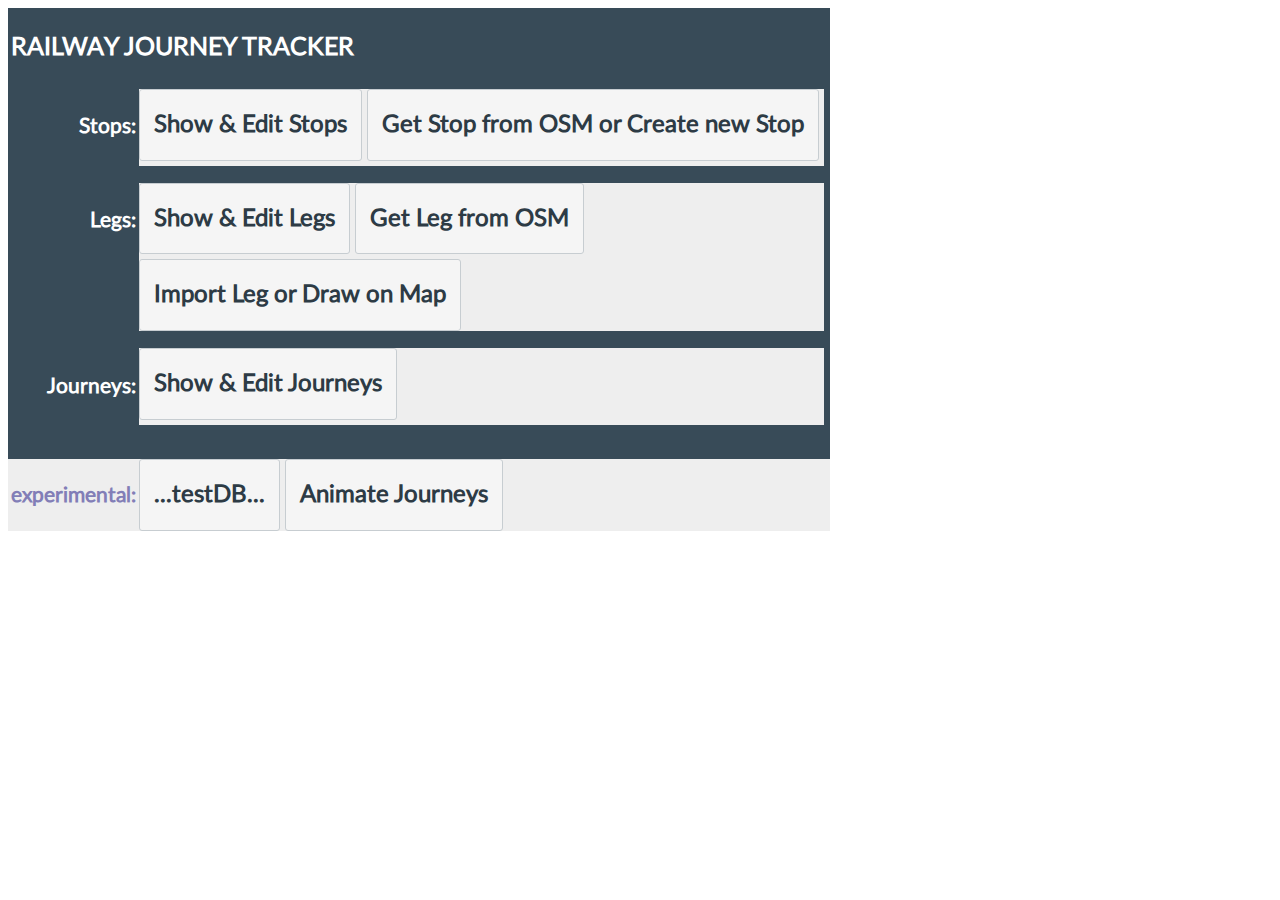
<file: index.html>
<!DOCTYPE html>
<html lang="en">
<head>
    <meta charset="UTF-8">
    <link href="css/style.css" rel="stylesheet" type="text/css"/>
    <title>RAILWAY JOURNEY TRACKER</title>
</head>
<body>

<table>
    <tr>
        <th colspan="4" ><h1>RAILWAY JOURNEY TRACKER</h1></th>
    </tr>
    <tr class="menu">
        <th style="text-align: right"><h2>Stops:</h2></th>
        <td class="bigbutton" style="text-align: left" onclick="window.location = 'showstops.html';">
            <h2>Show & Edit Stops</h2></td>
        <td class="bigbutton" style="text-align: left" onclick="window.location = 'constructstops.html';">
            <h2>Get Stop from OSM or Create new Stop</h2></td>
        <th></th>
    </tr>
    <tr>
        <th colspan="4"></th>
    </tr>
    <tr class="menu">
        <th style="text-align: right"><h2>Legs:</h2></th>
        <td class="bigbutton" style="text-align: left" onclick="window.location = 'showlegs.html';">
            <h2>Show & Edit Legs</h2></td>
        <td class="bigbutton" style="text-align: left" onclick="window.location = 'constructlegs.html';">
            <h2>Get Leg from OSM </h2></td>
        <th></th>
    </tr>
    <tr class="menu">
        <th><h2></h2></th>
        <td class="bigbutton" style="text-align: left" onclick="window.location = 'drawlegs.html';">
            <h2>Import Leg or Draw on Map</h2></td>
        <th></th>
    </tr>
    <tr>
        <th colspan="4"></th>
    </tr>
    <tr class="menu">
        <th style="text-align: right"><h2>Journeys:</h2></th>
        <td class="bigbutton" style="text-align: left" onclick="window.location = 'showjourneys.html';">
            <h2>Show & Edit Journeys</h2></td>
        <th></th>
    </tr>
    <tr>
        <th colspan="4">&nbsp;</th>
    </tr>
    <tr class="menu">
        <td style="text-align: right"><h2>experimental:</h2></td>
        <td class="bigbutton" style="text-align: left" onclick="window.location = 'testdb.html';">
            <h2>...testDB...</h2></td>
        <td class="bigbutton" style="text-align: left" onclick="window.location = 'animatejourneys.html';">
            <h2>Animate Journeys</h2></td>
        <td></td>
    </tr>


</table>
</body>
</html>
</file>
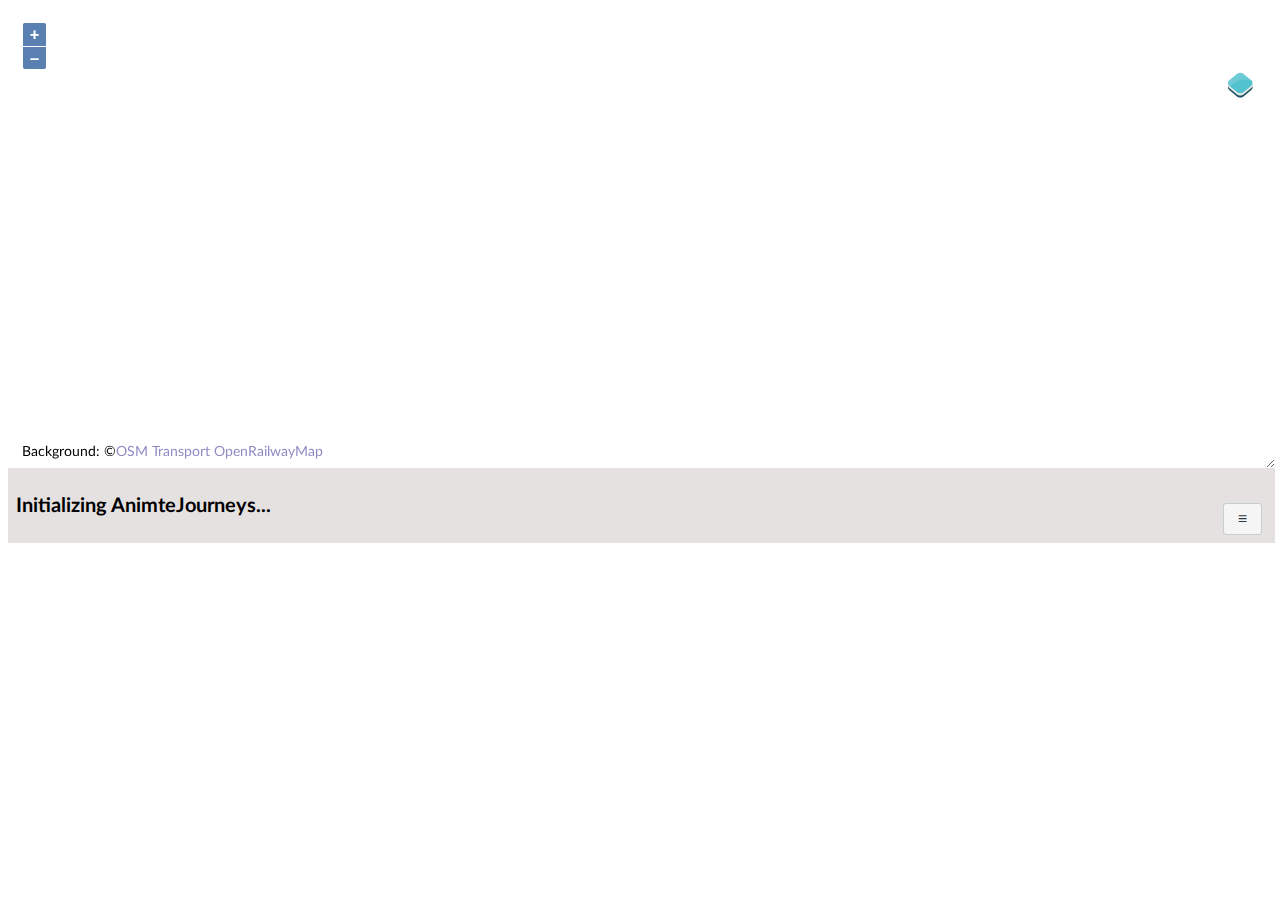
<file: animatejourneys.html>
<!DOCTYPE html>
<html lang="en">
<head>
    <meta charset="UTF-8">


    <title>Animate Journeys</title>

    <!--  //load OpenLayers libs-->
    <script src="lib/ol.js"></script>
    <link href="lib/ol.css" rel="stylesheet">
    <script src="lib/ol-layerswitcher.js"></script>
    <link rel="stylesheet" href="lib/ol-layerswitcher.css" />

    <!--  load app styles and javascript-->
    <link href="css/style.css" rel="stylesheet">
    <script src="lib/postgrest-client.min.js"></script>
<!--    <script src="lib/turf.min.js"></script>-->
<!--    <script src="lib/jsts.min.js"></script>-->

    <script src="js/DB.js"></script>
    <script src="js/UI.js"></script>
    <script src="js/Map.js"></script>
    <script src="js/Utils.js"></script>
    <script src="js/HTML.js"></script>
    <script src="js/Models.js"></script>

    <script src="js/animatejourneys.js"></script>

</head>
<body onload="initAnimateJourneys();">
<div id="flexwrapper">
    <div id="mapDiv"></div>
    <div id="menuDiv">
        <table id="menubar">
            <tr>
                <td id="wfmsg">OSMrailways</td>
                <td id="UI_workflow">
                    <span id="UI_Buttons">
                    <input type='button' class='bigbutton' id='action6Btn' value='ACTION6' style="display: none"/>
                    <input type='button' class='bigbutton' id='action5Btn' value='ACTION5' style="display: none"/>
                    <input type='button' class='bigbutton' id='action4Btn' value='ACTION4' style="display: none"/>
                    <input type='button' class='bigbutton' id='action3Btn' value='ACTION3' style="display: none"/>
                    <input type='button' class='bigbutton' id='action2Btn' value='ACTION2' style="display: none"/>
                    <input type='button' class='bigbutton' id='action1Btn' value='ACTION1' style="display: none"/>
                    </span>
                    <input type='button' class='bigbutton' id='homeBtn' value='≡' onclick='window.location="./"'/>
                </td>
            </tr>
        </table>
    </div>
    <div id="workflow"></div>
</div>
</body>
</html>
</file>
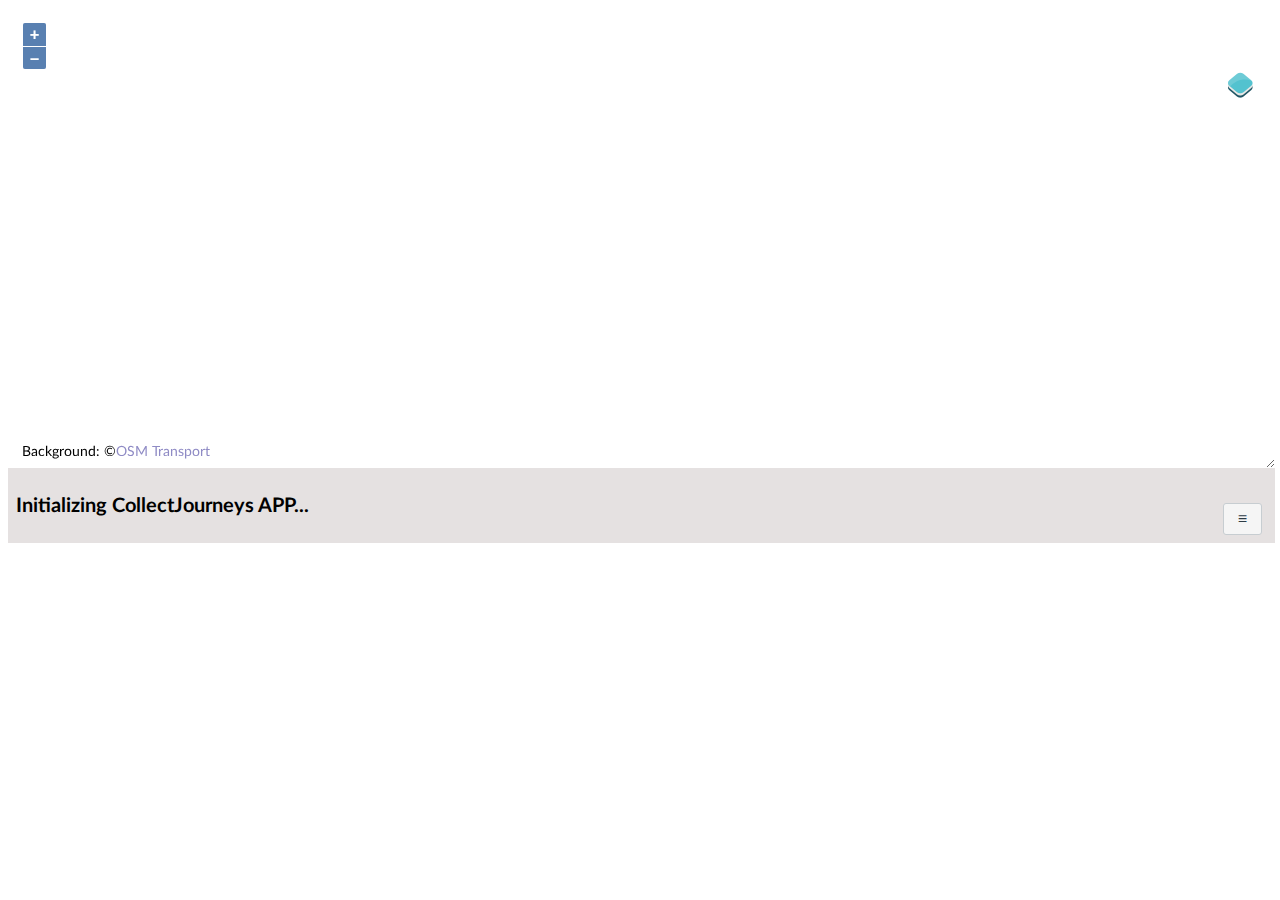
<file: collectjourneys.html>
<!DOCTYPE html>
<html lang="en">
<head>
    <meta charset="UTF-8">


    <title>Construct Journeys</title>

    <!--  //load OpenLayers libs-->
    <script src="lib/ol.js"></script>
    <link href="lib/ol.css" rel="stylesheet">
    <script src="lib/ol-layerswitcher.js"></script>
    <link rel="stylesheet" href="lib/ol-layerswitcher.css" />

    <!--  load app styles and javascript-->
    <link href="css/style.css" rel="stylesheet">
    <script src="lib/postgrest-client.min.js"></script>
    <!--    <script src="lib/turf.min.js"></script>-->
    <!--    <script src="lib/jsts.min.js"></script>-->
    <!--    <script src="https://cdn.jsdelivr.net/npm/jsts@2.3.0/dist/jsts.min.js"></script>-->

    <script src="js/DB.js"></script>
    <script src="js/UI.js"></script>
    <script src="js/Map.js"></script>
    <script src="js/Utils.js"></script>
    <script src="js/HTML.js"></script>
    <script src="js/Models.js"></script>

    <script src="js/collectjourneys.js"></script>

</head>
<body onload="initCollectJourneys();">
<div id="flexwrapper">
    <div id="mapDiv"></div>
    <div id="menuDiv">
        <table id="menubar">
            <tr>
                <td id="wfmsg">OSMrailways</td>
                <td id="UI_workflow">
                    <span id="UI_Buttons">
                    <input type='button' class='bigbutton' id='action5Btn' value='ACTION5' style="display: none"/>
                    <input type='button' class='bigbutton' id='action4Btn' value='ACTION4' style="display: none"/>
                    <input type='button' class='bigbutton' id='action3Btn' value='ACTION3' style="display: none"/>
                    <input type='button' class='bigbutton' id='action2Btn' value='ACTION2' style="display: none"/>
                    <input type='button' class='bigbutton' id='action1Btn' value='ACTION1' style="display: none"/>
                    </span>
                    <input type='button' class='bigbutton' id='homeBtn' value='≡' onclick='window.location="./"'/>
                </td>
            </tr>
        </table>
    </div>
    <div id="workflow"></div>
</div>
</body>
</html>
</file>
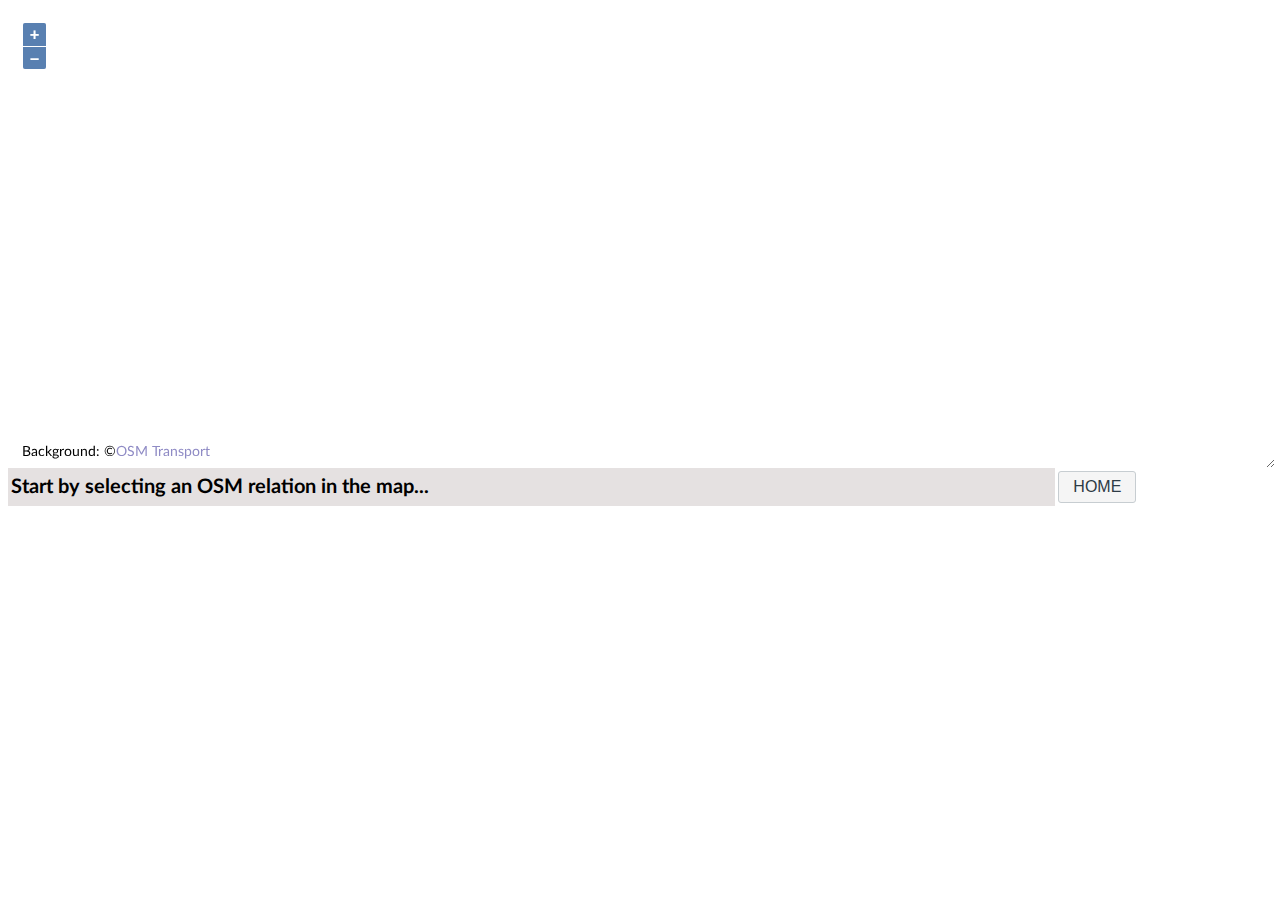
<file: constructleg.html>
<html lang="en">
<head>
    <meta charset="UTF-8">
    <title>Construct Legs</title>

    <!--  //load OpenLayers lib-->
    <script src="lib/ol.js"></script>
    <link href="lib/ol.css" rel="stylesheet">

    <!--  load app styles and javascript-->
    <link href="css/style.css" rel="stylesheet">

    <script src="lib/postgrest-client.min.js"></script>

    <script src="js/DB.js"></script>
    <script src="js/Messages.js"></script>
    <script src="js/Models.js"></script>
    <script src="js/Functions.js"></script>
    <script src="js/HTML.js"></script>

    <script src="js/constructleg.js"></script>

</head>
<body onload="init();">
<div id="appDiv">
    <div id="mapDiv"></div>
    <div id="workflowDiv">
        <table id="menubar">
            <tr>
                <td id="wfmsg">OSMrailways</td>
                <td id="menuBtns">
                    <input type='button' class='bigbutton' id='action3Btn' value='ACTION3' style="display: none"/>
                    <input type='button' class='bigbutton' id='action2Btn' value='ACTION2' style="display: none"/>
                    <input type='button' class='bigbutton' id='action1Btn' value='ACTION1' style="display: none"/>
                    <input type='button' class='bigbutton' id='homeBtn' value='HOME' onclick='window.location="./"'/>
                </td>
            </tr>
        </table>
        <div id="workflow"></div>
    </div>
</div>
</body>
</html>
</file>
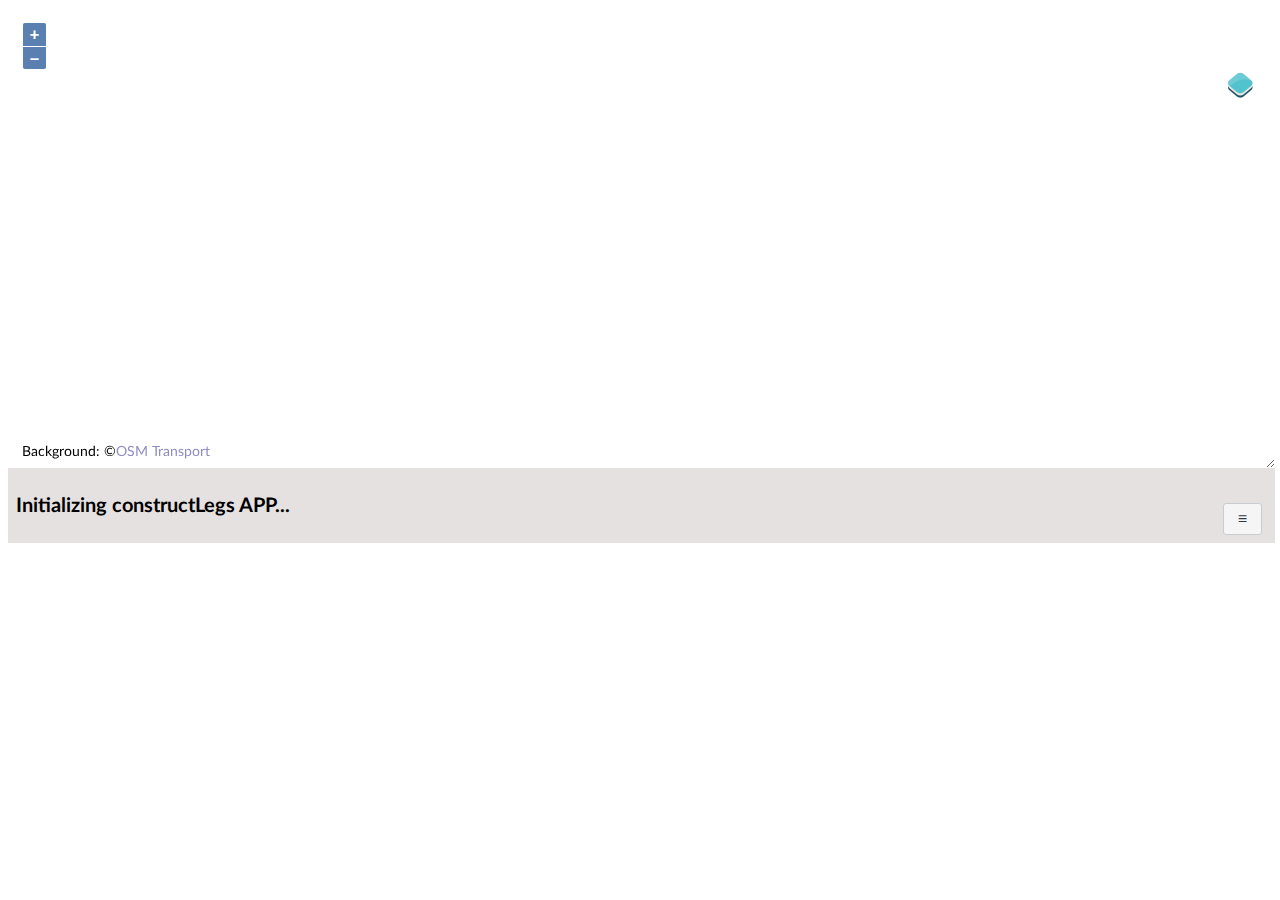
<file: constructlegs.html>
<!DOCTYPE html>
<html lang="en">
<head>
    <meta charset="UTF-8">


    <title>Construct Legs</title>

    <!--  //load OpenLayers libs-->
    <script src="lib/ol.js"></script>
    <link href="lib/ol.css" rel="stylesheet">
    <script src="lib/ol-layerswitcher.js"></script>
    <link rel="stylesheet" href="lib/ol-layerswitcher.css" />

    <!--  load app styles and javascript-->
    <link href="css/style.css" rel="stylesheet">
    <script src="lib/postgrest-client.min.js"></script>
    <script src="lib/turf.min.js"></script>
    <script src="lib/jsts.min.js"></script>



    <script src="js/DB.js"></script>
    <script src="js/UI.js"></script>
    <script src="js/Map.js"></script>
    <script src="js/Utils.js"></script>
    <script src="js/HTML.js"></script>
    <script src="js/Models.js"></script>

    <script src="js/constructlegs.js"></script>

</head>
<body onload="initConstructLegs();">
<div id="flexwrapper">
    <div id="mapDiv"></div>
    <div id="menuDiv">
        <table id="menubar">
            <tr>
                <td id="wfmsg">Construct Legs</td>
                <td id="UI_workflow">
                    <span id="UI_Buttons">
                    <input type='button' class='bigbutton' id='action5Btn' value='ACTION5' style="display: none"/>
                    <input type='button' class='bigbutton' id='action4Btn' value='ACTION4' style="display: none"/>
                    <input type='button' class='bigbutton' id='action3Btn' value='ACTION3' style="display: none"/>
                    <input type='button' class='bigbutton' id='action2Btn' value='ACTION2' style="display: none"/>
                    <input type='button' class='bigbutton' id='action1Btn' value='ACTION1' style="display: none"/>
                    </span>
                    <input type='button' class='bigbutton' id='homeBtn' value='≡' onclick='window.location="./"'/>
                </td>
            </tr>
        </table>
    </div>
    <div id="workflow"></div>
</div>
</body>
</html>
</file>
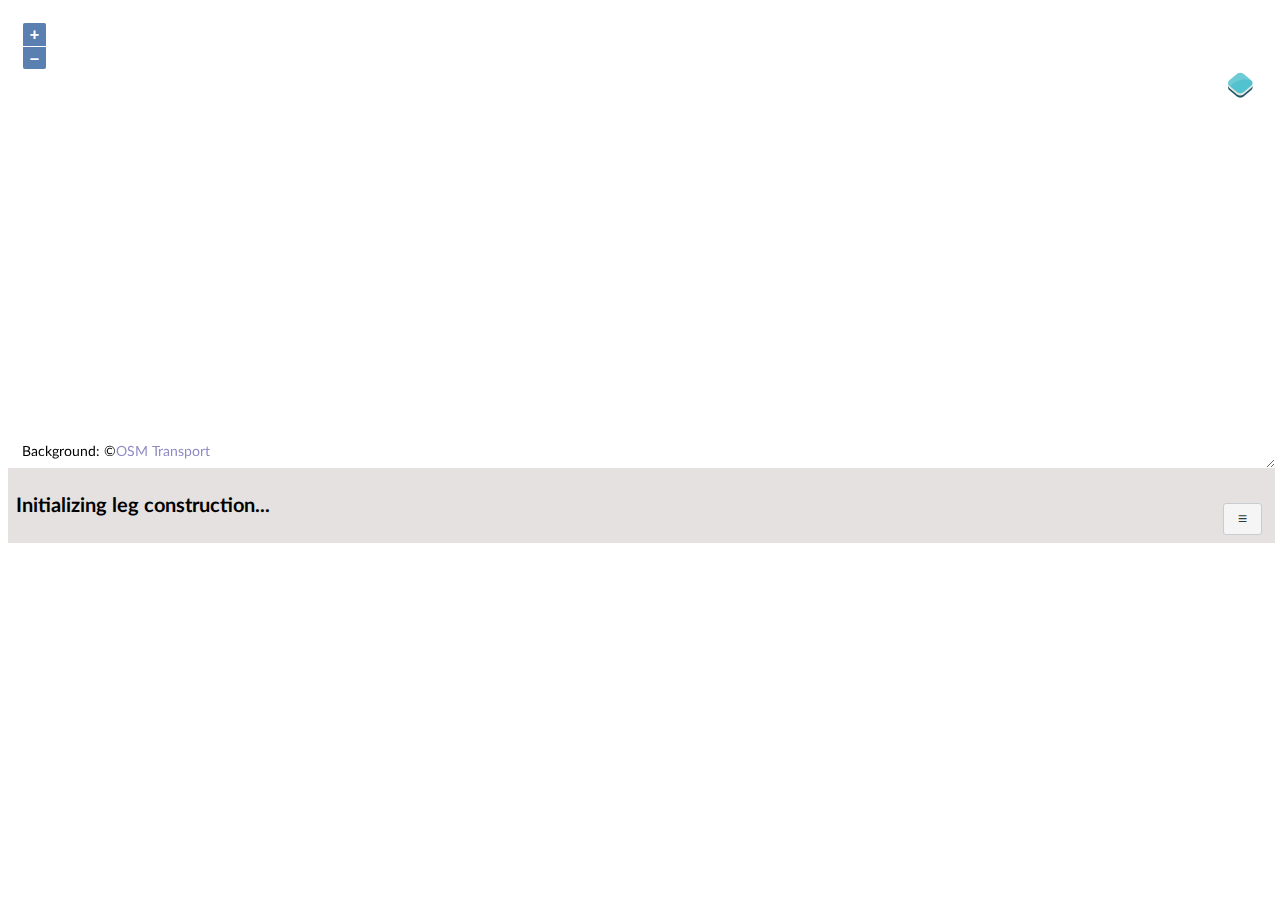
<file: constructstop.html>
<!DOCTYPE html>
<html lang="en">
<head>
    <meta charset="UTF-8">
    <meta http-equiv="Cache-control" content="no-cache">
    <meta http-equiv="Cache-control" content="no-store">
    <title>Construct Stop</title>

    <!--  //load OpenLayers libs-->
    <script src="lib/ol.js"></script>
    <link href="lib/ol.css" rel="stylesheet">
    <script src="lib/ol-layerswitcher.js"></script>
    <link rel="stylesheet" href="lib/ol-layerswitcher.css" />

    <!--  load app styles and javascript-->
    <link href="css/style.css" rel="stylesheet">

    <script src="lib/postgrest-client.min.js"></script>
    <script src="./lib/turf.min.js"></script>
    <script src="./lib/jsts.min.js"></script>

    <script src="js/DB.js"></script>
    <script src="js/UI.js"></script>
    <script src="js/Models.js"></script>
    <script src="js/Functions.js"></script>
    <script src="js/HTML.js"></script>

    <script src="js/constructstop.js"></script>

</head>
<body onload="initConstructStops();">
<div id="flexwrapper">
    <div id="mapDiv"></div>
    <div id="menuDiv">
        <table id="menubar">
            <tr>
                <td id="wfmsg">OSMrailways</td>
                <td id="UI_workflow">
                    <span id="UI_Buttons">
                    <input type='button' class='bigbutton' id='action5Btn' value='ACTION5' style="display: none"/>
                    <input type='button' class='bigbutton' id='action4Btn' value='ACTION4' style="display: none"/>
                    <input type='button' class='bigbutton' id='action3Btn' value='ACTION3' style="display: none"/>
                    <input type='button' class='bigbutton' id='action2Btn' value='ACTION2' style="display: none"/>
                    <input type='button' class='bigbutton' id='action1Btn' value='ACTION1' style="display: none"/>
                    </span>
                    <input type='button' class='bigbutton' id='homeBtn' value='≡' onclick='window.location="./"'/>
                </td>
            </tr>
        </table>
    </div>
    <div id="workflow"></div>
</div>
</body>
</html>
</file>
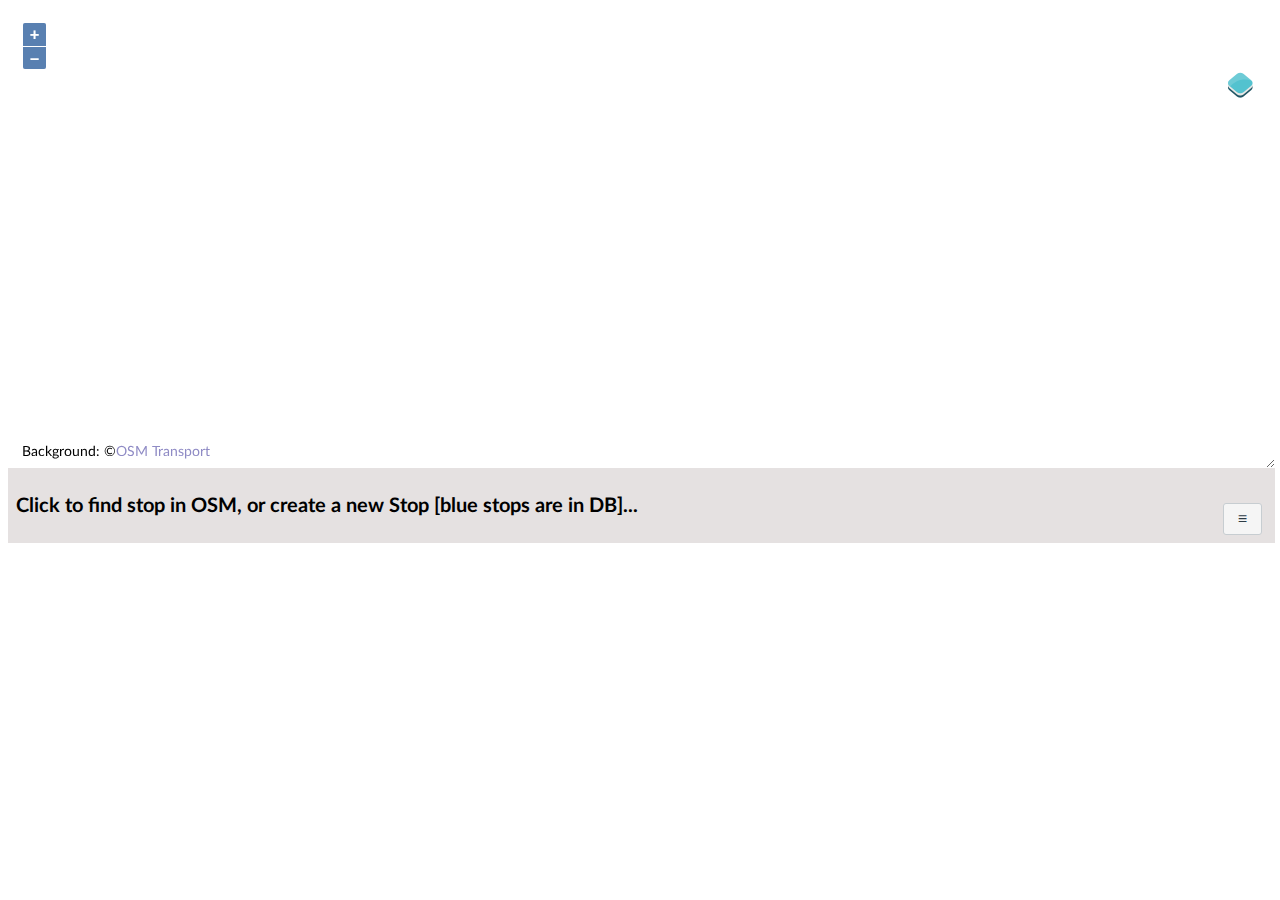
<file: constructstops.html>
<!DOCTYPE html>
<html lang="en">
<head>
    <meta charset="UTF-8">


    <title>Construct Stops</title>

    <!--  //load OpenLayers libs-->
    <script src="lib/ol.js"></script>
    <link href="lib/ol.css" rel="stylesheet">
    <script src="lib/ol-layerswitcher.js"></script>
    <link rel="stylesheet" href="lib/ol-layerswitcher.css" />

    <!--  load app styles and javascript-->
    <link href="css/style.css" rel="stylesheet">
    <script src="lib/postgrest-client.min.js"></script>
    <script src="js/DB.js"></script>
    <script src="js/UI.js"></script>
    <script src="js/Map.js"></script>
    <script src="js/Utils.js"></script>
    <script src="js/HTML.js"></script>
    <script src="js/Models.js"></script>

    <!--    <script src="./lib/turf.min.js"></script>-->
    <!--    <script src="./lib/jsts.min.js"></script>-->

    <script src="js/constructstops.js"></script>

</head>
<body onload="initConstructStops();">
<div id="flexwrapper">
    <div id="mapDiv"></div>
    <div id="menuDiv">
        <table id="menubar">
            <tr>
                <td id="wfmsg">Construct Stops</td>
                <td id="UI_workflow">
                    <span id="UI_Buttons">
                    <input type='button' class='bigbutton' id='action5Btn' value='ACTION5' style="display: none"/>
                    <input type='button' class='bigbutton' id='action4Btn' value='ACTION4' style="display: none"/>
                    <input type='button' class='bigbutton' id='action3Btn' value='ACTION3' style="display: none"/>
                    <input type='button' class='bigbutton' id='action2Btn' value='ACTION2' style="display: none"/>
                    <input type='button' class='bigbutton' id='action1Btn' value='ACTION1' style="display: none"/>
                    </span>
                    <input type='button' class='bigbutton' id='homeBtn' value='≡' onclick='window.location="./"'/>
                </td>
            </tr>
        </table>
    </div>
    <div id="workflow"></div>
</div>
</body>
</html>
</file>
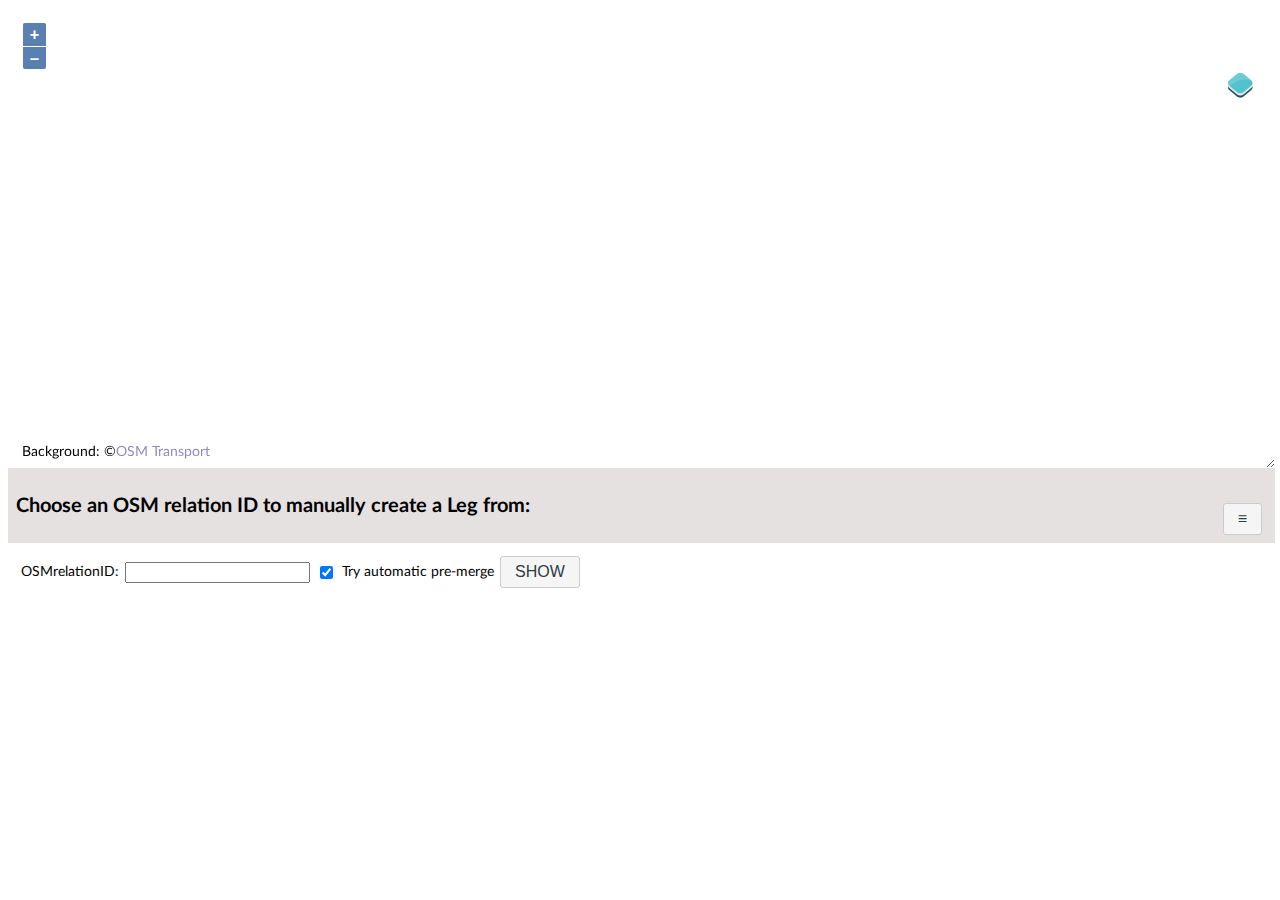
<file: createLegManually.html>
<html lang="en">
<head>
    <meta charset="UTF-8">
    <meta http-equiv="Cache-control" content="no-cache">
    <meta http-equiv="Cache-control" content="no-store">
    <title>Create Leg Manually</title>

    <!--  //load OpenLayers libs-->
    <script src="lib/ol.js"></script>
    <link href="lib/ol.css" rel="stylesheet">
    <script src="lib/ol-layerswitcher.js"></script>
    <link rel="stylesheet" href="lib/ol-layerswitcher.css" />

    <!--  load app styles and javascript-->
    <link href="css/style.css" rel="stylesheet">
    <script src="lib/postgrest-client.min.js"></script>
    <script src="./lib/turf.min.js"></script>
    <script src="./lib/jsts.min.js"></script>
    <script src="js/DB.js"></script>
    <script src="js/UI.js"></script>
    <script src="js/Functions.js"></script>
    <script src="js/Models.js"></script>
    <script src="js/HTML.js"></script>

    <script src="js/createLegManually.js"></script>

</head>
<body onload="initCreateLegManually();">
<div id="flexwrapper">
    <div id="mapDiv"></div>
    <div id="menuDiv">
        <table id="menubar">
            <tr>
                <td id="wfmsg">OSMrailways</td>
                <td id="UI_workflow">
                    <span id="UI_Buttons">
                    <input type='button' class='bigbutton' id='action6Btn' value='ACTION6' style="display: none"/>
                    <input type='button' class='bigbutton' id='action5Btn' value='ACTION5' style="display: none"/>
                    <input type='button' class='bigbutton' id='action4Btn' value='ACTION4' style="display: none"/>
                    <input type='button' class='bigbutton' id='action3Btn' value='ACTION3' style="display: none"/>
                    <input type='button' class='bigbutton' id='action2Btn' value='ACTION2' style="display: none"/>
                    <input type='button' class='bigbutton' id='action1Btn' value='ACTION1' style="display: none"/>
                    </span>
                    <input type='button' class='bigbutton' id='homeBtn' value='≡' onclick='window.location="./"'/>
                </td>
            </tr>
        </table>
    </div>
    <div id="workflow"></div>
</div>
</body>
</html>
</file>
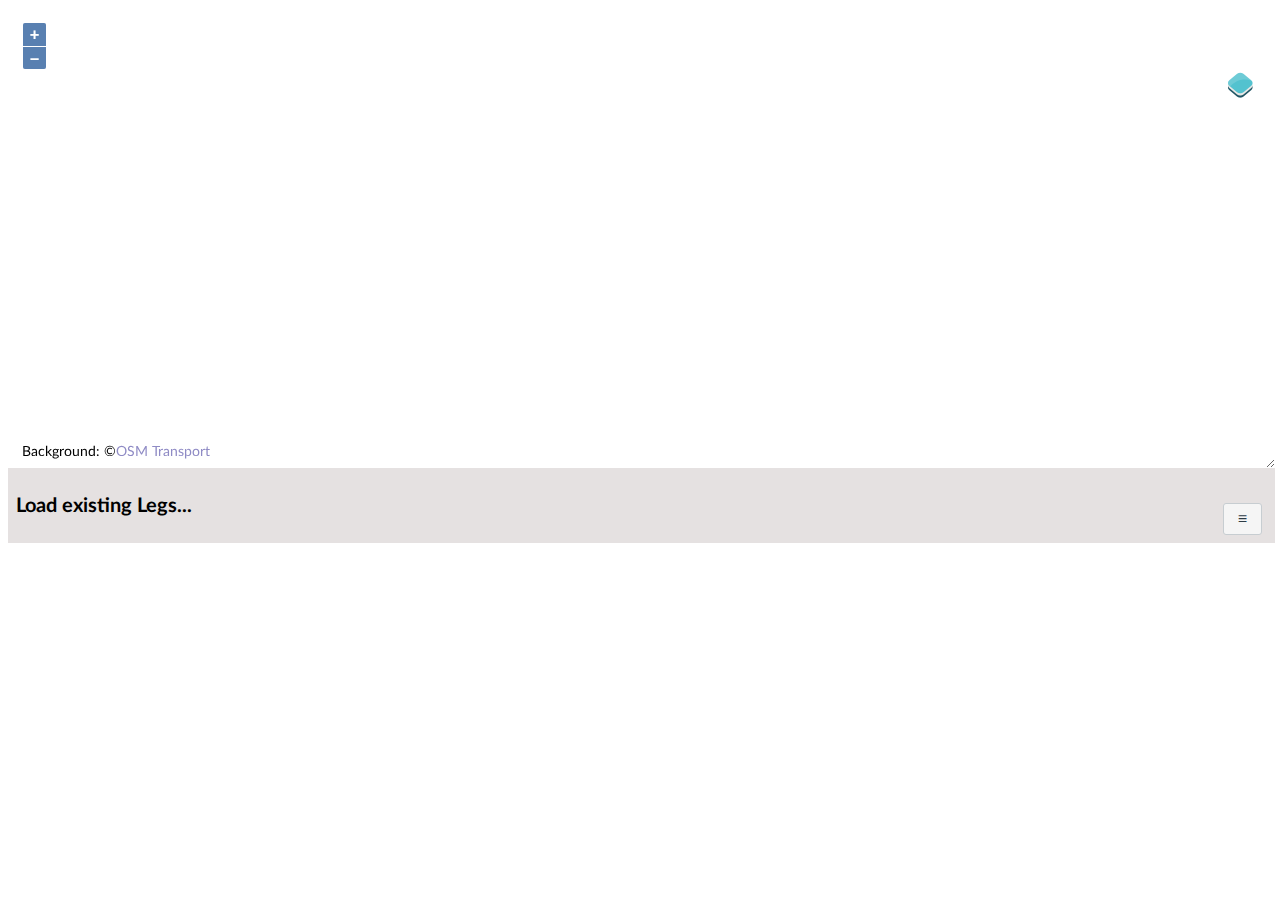
<file: drawleg.html>
<!DOCTYPE html>
<html lang="en">
<head>
    <meta charset="UTF-8">
    <meta http-equiv="Cache-control" content="no-cache">
    <meta http-equiv="Cache-control" content="no-store">
    <title>Draw Leg</title>

    <!--  //load OpenLayers libs-->
    <script src="lib/ol.js"></script>
    <link href="lib/ol.css" rel="stylesheet">
    <script src="lib/ol-layerswitcher.js"></script>
    <link rel="stylesheet" href="lib/ol-layerswitcher.css" />

    <!--  load app styles and javascript-->
    <link href="css/style.css" rel="stylesheet">

    <script src="lib/postgrest-client.min.js"></script>
    <script src="./lib/turf.min.js"></script>
    <!--    <script src="./lib/jsts.min.js"></script>-->

    <script src="js/DB.js"></script>
    <script src="js/UI.js"></script>
    <script src="js/Models.js"></script>
    <script src="js/Functions.js"></script>
    <script src="js/HTML.js"></script>

    <script src="js/drawleg.js"></script>

</head>
<body onload="initDrawLegs();">
<div id="flexwrapper">
    <div id="mapDiv"></div>
    <div id="menuDiv">
        <table id="menubar">
            <tr>
                <td id="wfmsg">OSMrailways</td>
                <td id="UI_workflow">
                    <span id="UI_Buttons">
                    <input type='button' class='bigbutton' id='action5Btn' value='ACTION5' style="display: none"/>
                    <input type='button' class='bigbutton' id='action4Btn' value='ACTION4' style="display: none"/>
                    <input type='button' class='bigbutton' id='action3Btn' value='ACTION3' style="display: none"/>
                    <input type='button' class='bigbutton' id='action2Btn' value='ACTION2' style="display: none"/>
                    <input type='button' class='bigbutton' id='action1Btn' value='ACTION1' style="display: none"/>
                    </span>
                    <input type='button' class='bigbutton' id='homeBtn' value='≡' onclick='window.location="./"'/>
                </td>
            </tr>
        </table>
    </div>
    <div id="workflow"></div>
</div>
</body>
</html>
</file>
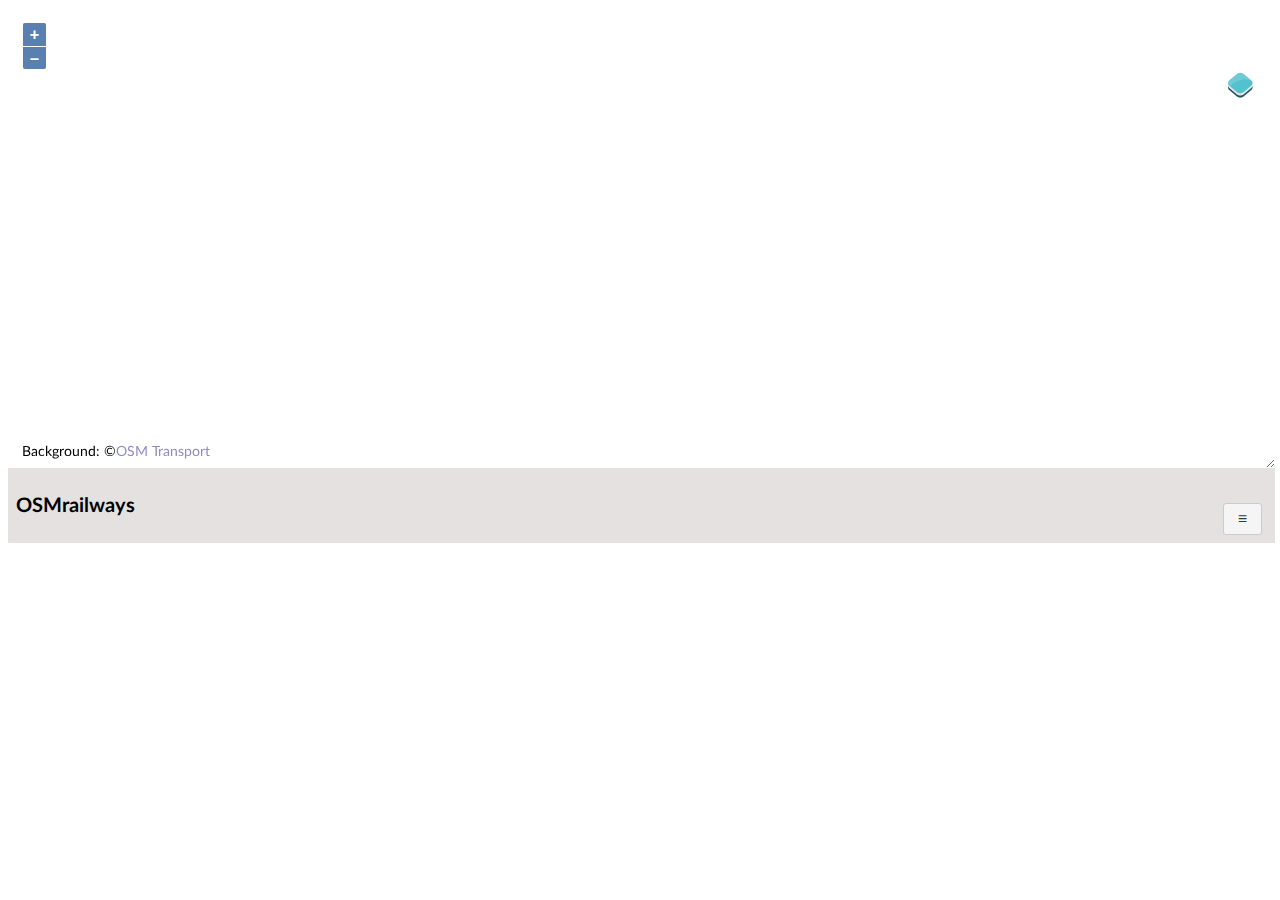
<file: drawlegs.html>
<!DOCTYPE html>
<html lang="en">
<head>
    <meta charset="UTF-8">


    <title>Construct Legs</title>

    <!--  //load OpenLayers libs-->
    <script src="lib/ol.js"></script>
    <link href="lib/ol.css" rel="stylesheet">
    <script src="lib/ol-layerswitcher.js"></script>
    <link rel="stylesheet" href="lib/ol-layerswitcher.css" />

    <!--  load app styles and javascript-->
    <link href="css/style.css" rel="stylesheet">
    <script src="lib/postgrest-client.min.js"></script>
    <script src="lib/turf.min.js"></script>
<!--    <script src="lib/jsts.min.js"></script>-->

    <script src="js/DB.js"></script>
    <script src="js/UI.js"></script>
    <script src="js/Map.js"></script>
    <script src="js/Utils.js"></script>
    <script src="js/HTML.js"></script>
    <script src="js/Models.js"></script>

    <script src="js/drawlegs.js"></script>

</head>
<body onload="initDrawLegs();">
<div id="flexwrapper">
    <div id="mapDiv"></div>
    <div id="menuDiv">
        <table id="menubar">
            <tr>
                <td id="wfmsg">OSMrailways</td>
                <td id="UI_workflow">
                    <span id="UI_Buttons">
                    <input type='button' class='bigbutton' id='action5Btn' value='ACTION5' style="display: none"/>
                    <input type='button' class='bigbutton' id='action4Btn' value='ACTION4' style="display: none"/>
                    <input type='button' class='bigbutton' id='action3Btn' value='ACTION3' style="display: none"/>
                    <input type='button' class='bigbutton' id='action2Btn' value='ACTION2' style="display: none"/>
                    <input type='button' class='bigbutton' id='action1Btn' value='ACTION1' style="display: none"/>
                    </span>
                    <input type='button' class='bigbutton' id='homeBtn' value='≡' onclick='window.location="./"'/>
                </td>
            </tr>
        </table>
    </div>
    <div id="workflow"></div>
</div>
</body>
</html>
</file>
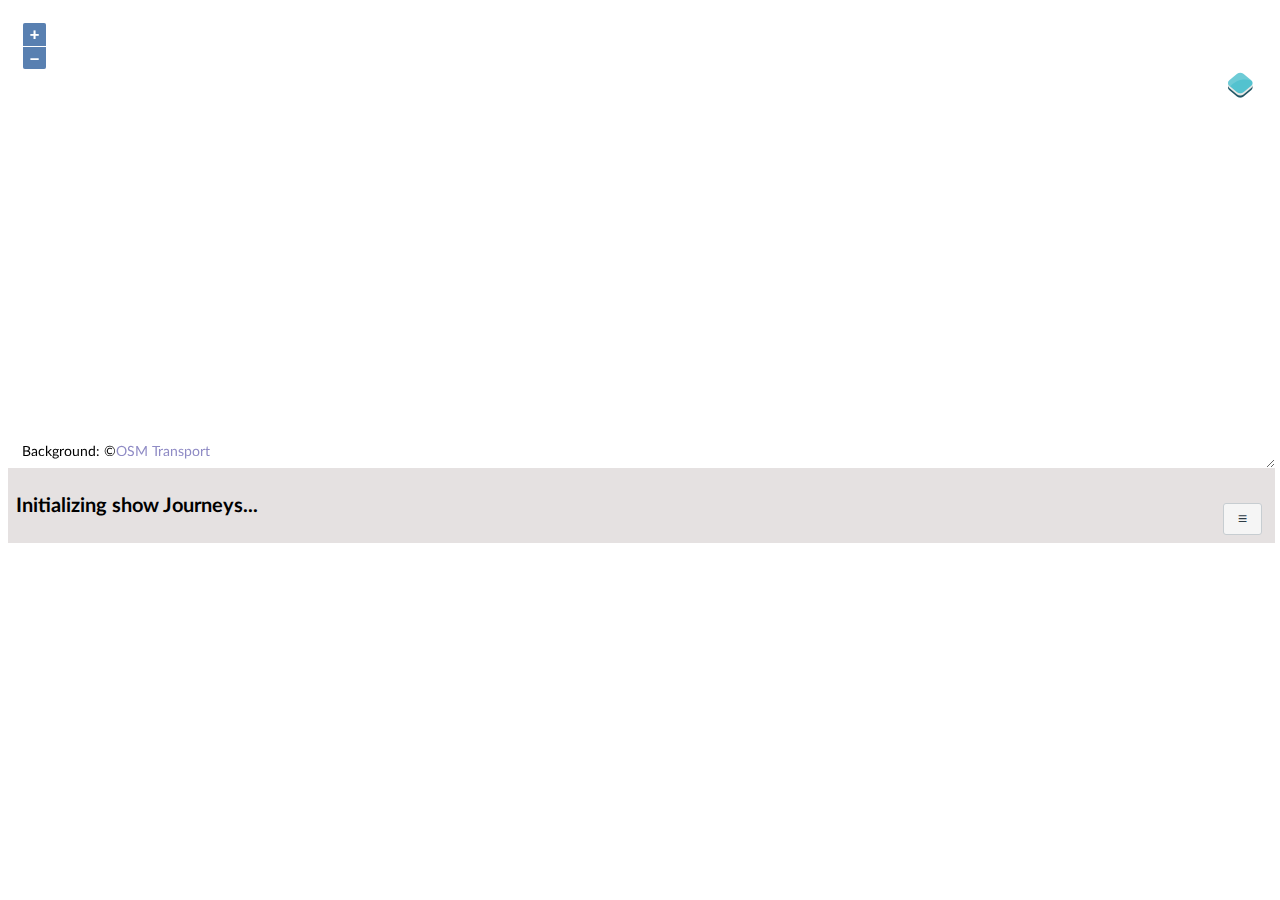
<file: showjourneys.html>
<!DOCTYPE html>
<html lang="en">
<head>
    <meta charset="UTF-8">


    <title>Show Journeys</title>

    <!--  //load OpenLayers libs-->
    <script src="lib/ol.js"></script>
    <link href="lib/ol.css" rel="stylesheet">
    <script src="lib/ol-layerswitcher.js"></script>
    <link rel="stylesheet" href="lib/ol-layerswitcher.css" />

    <!--  load app styles and javascript-->
    <link href="css/style.css" rel="stylesheet">
    <script src="lib/postgrest-client.min.js"></script>
<!--    <script src="lib/turf.min.js"></script>-->
<!--    <script src="lib/jsts.min.js"></script>-->
    <!--    <script src="https://cdn.jsdelivr.net/npm/jsts@2.3.0/dist/jsts.min.js"></script>-->

    <script src="js/DB.js"></script>
    <script src="js/UI.js"></script>
    <script src="js/Map.js"></script>
    <script src="js/Utils.js"></script>
    <script src="js/HTML.js"></script>
    <script src="js/Models.js"></script>

    <script src="js/showjourneys.js"></script>

</head>
<body onload="initShowJourneys();">
<div id="flexwrapper">
    <div id="mapDiv"></div>
    <div id="menuDiv">
        <table id="menubar">
            <tr>
                <td id="wfmsg">OSMrailways</td>
                <td id="UI_workflow">
                    <span id="UI_Buttons">
                    <input type='button' class='bigbutton' id='action6Btn' value='ACTION6' style="display: none"/>
                    <input type='button' class='bigbutton' id='action5Btn' value='ACTION5' style="display: none"/>
                    <input type='button' class='bigbutton' id='action4Btn' value='ACTION4' style="display: none"/>
                    <input type='button' class='bigbutton' id='action3Btn' value='ACTION3' style="display: none"/>
                    <input type='button' class='bigbutton' id='action2Btn' value='ACTION2' style="display: none"/>
                    <input type='button' class='bigbutton' id='action1Btn' value='ACTION1' style="display: none"/>
                    </span>
                    <input type='button' class='bigbutton' id='homeBtn' value='≡' onclick='window.location="./"'/>
                </td>
            </tr>
        </table>
    </div>
    <div id="workflow"></div>
</div>
</body>
</html>
</file>
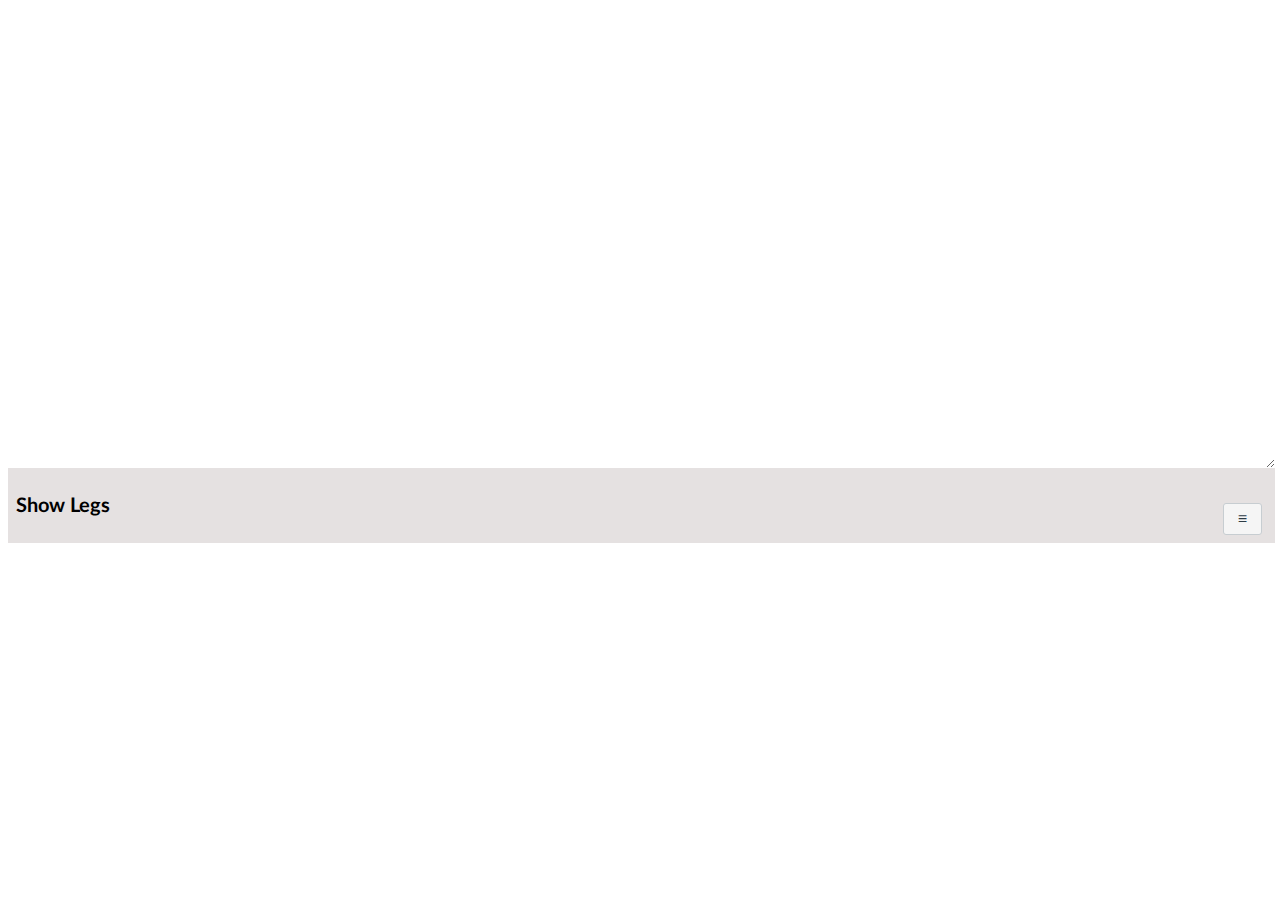
<file: showlegs.html>
<!DOCTYPE html>
<html lang="en">
<head>
    <meta charset="UTF-8">


    <title>Show Legs</title>

    <!--  //load OpenLayers libs-->
    <script src="lib/ol.js"></script>
    <link href="lib/ol.css" rel="stylesheet">
    <script src="lib/ol-layerswitcher.js"></script>
    <link rel="stylesheet" href="lib/ol-layerswitcher.css" />

    <!--  load app styles and javascript-->
    <link href="css/style.css" rel="stylesheet">
    <script src="lib/postgrest-client.min.js"></script>
    <script src="lib/turf.min.js"></script>

    <script src="js/DB.js"></script>
    <script src="js/UI.js"></script>
    <script src="js/Map.js"></script>
    <script src="js/Utils.js"></script>
    <script src="js/HTML.js"></script>
    <script src="js/Models.js"></script>

    <script src="js/showlegs.js"></script>

</head>
<body onload="initShowLegs();">
<div id="flexwrapper">
    <div id="mapDiv"></div>
    <div id="menuDiv">
        <table id="menubar">
            <tr>
                <td id="wfmsg">Show Legs</td>
                <td id="UI_workflow">
                    <span id="UI_Buttons">
                    </span>
                    <input type='button' class='bigbutton' id='homeBtn' value='≡' onclick='window.location="./"'/>
                </td>
            </tr>
        </table>
    </div>
    <div id="workflow"></div>
</div>
</body>
</html>
</file>
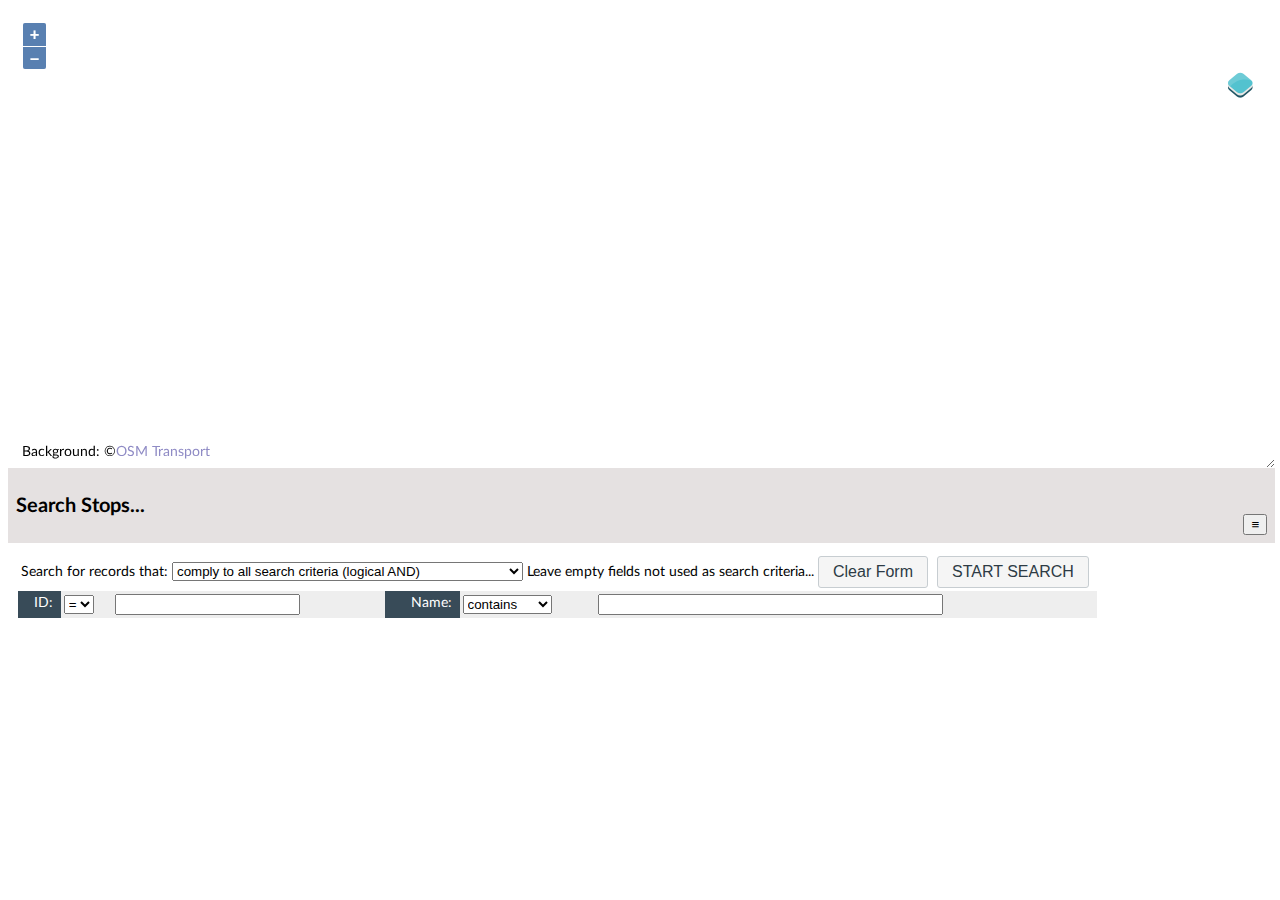
<file: showstops.html>
<html lang="en">
<head>
    <meta charset="UTF-8">
    <meta http-equiv="Cache-control" content="no-cache">
    <meta http-equiv="Cache-control" content="no-store">
    <title>Show Stops</title>

    <!--  //load OpenLayers libs-->
    <script src="lib/ol.js"></script>
    <link href="lib/ol.css" rel="stylesheet">
    <script src="lib/ol-layerswitcher.js"></script>
    <link rel="stylesheet" href="lib/ol-layerswitcher.css" />

    <!--  load app styles and javascript-->
    <link href="css/style.css" rel="stylesheet">
    <script src="lib/postgrest-client.min.js"></script>
    <script src="js/DB.js"></script>
    <script src="js/UI.js"></script>
    <script src="js/Functions.js"></script>
    <script src="js/Models.js"></script>
    <script src="js/HTML.js"></script>

    <script src="js/showstops.js"></script>

</head>
<body onload="initShowStops();">
<div id="flexwrapper">
    <div id="mapDiv"></div>
    <div id="menuDiv">
        <table id="menubar">
            <tr>
                <td id="wfmsg">OSMrailways</td>
                <td id="UI_workflow">
                    <span id="UI_Buttons">
                    <input type='button' class='bigbutton' id='action5Btn' value='ACTION5' style="display: none"/>
                    <input type='button' class='bigbutton' id='action4Btn' value='ACTION4' style="display: none"/>
                    <input type='button' class='bigbutton' id='action3Btn' value='ACTION3' style="display: none"/>
                    <input type='button' class='bigbutton' id='action2Btn' value='ACTION2' style="display: none"/>
                    <input type='button' class='bigbutton' id='action1Btn' value='ACTION1' style="display: none"/>
                    </span>
                    <input type='button' className='bigbutton' id='homeBtn' value='≡' onClick='window.location="./"'/>
                </td>
            </tr>
        </table>
    </div>
    <div id="workflow"></div>
</div>
</body>
</html>
</file>
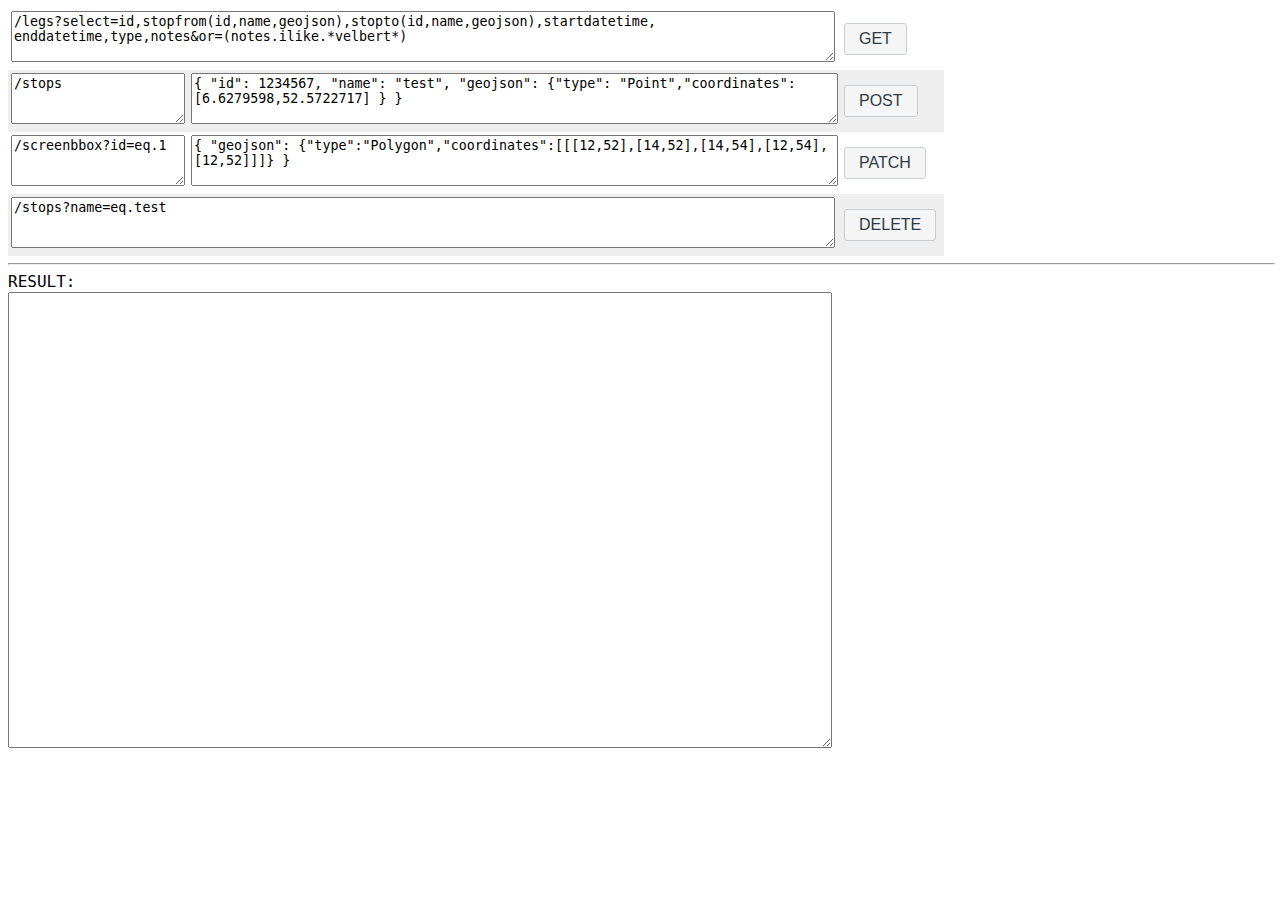
<file: testdb.html>
<!DOCTYPE html>
<html lang="en">
<head>
  <meta charset="UTF-8">
  <title>testDB</title>
  <link href="./css/style.css" rel="stylesheet" type="text/css"/>
  <script src="./lib/postgrest-client.min.js"></script>
  <script src="./js/DB.js"></script>

  <script type="text/javascript">
      const authToken = "eyJhbGciOiJIUzI1NiIsInR5cCI6IkpXVCJ9.eyJyb2xlIjoid2ViX2FjY2VzcyJ9.faLSEypbd-MDlb6r6zDG6iAdCKgthe6lHML3zEziVRw";
      let resultBox;
      let DEBUG;

      function init() {
          DB.init('http://localhost:3000', authToken);
          resultBox = document.getElementById("resultBox");
      }

      async function getDB() {
          resultBox.value = "GETting...";
          let getUrl = document.getElementById("getUrl").value;
          let resultJSON = await DB.query("GET",getUrl);
          resultBox.value = JSON.stringify(resultJSON, null, 2);
      }

      async function postDB() {
          resultBox.value = "POSTing...";
          let postUrl = document.getElementById("postUrl").value;
          let postObj = JSON.parse(document.getElementById("postObj").value);
          let resultJSON = await DB.query("POST",postUrl,postObj);
          resultBox.value = JSON.stringify(resultJSON, null, 2);
      }

      async function patchDB() {
          resultBox.value = "PATCHing...";
          let patchUrl = document.getElementById("patchUrl").value;
          let patchObj = JSON.parse(document.getElementById("patchObj").value);
          let resultJSON = await DB.query("PATCH",patchUrl,patchObj);
          resultBox.value = JSON.stringify(resultJSON, null, 2);
      }

      async function deleteDB() {
          resultBox.value = "DELETEing...";
          let deleteUrl = document.getElementById("deleteUrl").value;
          let resultJSON = await DB.query("DELETE",deleteUrl);
          resultBox.value = JSON.stringify(resultJSON, null, 2);
      }

  </script>

</head>

<body onload="init()">

<table>
  <tr>
    <td colspan="2"><textarea name="getUrl" id="getUrl" cols="100" rows="3" wrap="soft">/legs?select=id,stopfrom(id,name,geojson),stopto(id,name,geojson),startdatetime, enddatetime,type,notes&or=(notes.ilike.*velbert*)
    </textarea></td>
    <td><input class="bigbutton" type="button" id="getBtn" value="GET" onclick="getDB();"/></td>
  </tr>
  <tr>
    <td><textarea name="postUrl" id="postUrl" cols="19" rows="3" wrap="soft">/stops</textarea></td>
    <td><textarea name="postObj" id="postObj" cols="78" rows="3" wrap="soft">{ "id": 1234567, "name": "test", "geojson": {"type": "Point","coordinates": [6.6279598,52.5722717] } }</textarea>
    </td>
    <td><input class="bigbutton" type="button" id="postBtn" value="POST" onclick="postDB();"/></td>
  </tr>
  <tr>
    <td><textarea name="patchUrl" id="patchUrl" cols="19" rows="3" wrap="soft">/screenbbox?id=eq.1</textarea></td>
    <td><textarea name="patchObj" id="patchObj" cols="78" rows="3" wrap="soft">{ "geojson": {"type":"Polygon","coordinates":[[[12,52],[14,52],[14,54],[12,54],[12,52]]]} } </textarea>
    </td>
    <td><input class="bigbutton" type="button" id="patchBtn" value="PATCH" onclick="patchDB();"/></td>
  </tr>
  <tr>
  <td  colspan="2"><textarea name="deleteUrl" id="deleteUrl" cols="100" rows="3" wrap="soft">/stops?name=eq.test</textarea></td>
  </td>
  <td><input class="bigbutton" type="button" id="deleteBtn" value="DELETE" onclick="deleteDB();"/></td>
</tr>
</table>

<hr>
<code style="font-size: 16px">RESULT:</span></code><br/>
<code><textarea cols="100" rows="30" id="resultBox"></textarea></code>

</body>
</html>
</file>
<file: css/style.css>
@charset "UTF-8";
@font-face {
  font-family: 'LatoWeb';
  src: url("LatoLatin-Regular.woff2") format("woff2");
  font-weight: normal;
  font-style: normal;
}
@font-face {
  font-family: 'LatoWeb-Bold';
  src: url("LatoLatin-Bold.woff2") format("woff2");
  font-weight: normal;
  font-style: normal;
}

/* ------------------------------ */
/* STYLES BELONGING TO UI.js   */
/* ------------------------------ */
.tooltip {
	position: absolute;
	z-index: 999;
	pointer-events: none;
	background: rgb(250, 250, 250);
	border: 1px solid #ddd;
	padding: 9px 15px;
	border-radius: 5px;
	box-shadow: 2px 2px 2px rgba(120, 120, 120, 0.75);
}
.tooltip-text {
	font-family: Verdana, sans-serif;
	color: black;
	font-size: 1em;
	margin-bottom: 3px;
}

/* ------------------------------ */
/* STYLES BELONGING TO openlayers (ol.js)   */
/* ------------------------------ */
.ol-attribution {
	left: 0px;
	width: fit-content;
	text-align: left;
}

/* ------------------------------ */
/* ALL OTHER STYLES 			*/
/* ------------------------------ */
html {
	height: 99%; /*needed to have flex 'fill' work */
}
body {
	position:absolute;
	width:99%;
	height:99%;  /* needed to have flex 'fill' work */
	background-color: #FFFFFF;
	font-family:	"LatoWeb","Helvetica Neue",Helvetica,Arial,sans-serif;
	font-size:	0.9em;
	font-weight:	400;
	font-style:	normal;
	color:	#000000;
	vertical-align:	baseline;
	padding: 0px;
}
#flexwrapper {
	width: 100%;
	height: 100%;
	display: flex;
	flex-direction: column;
}
#mapDiv, #menuDiv,#workflow {
	display: flex;
	outline: none;
	overflow: hidden;
}
#mapDiv {
	height: 450px;
	padding: 5px;
	/* in Safari you can't shrink below 450px? */
	resize: vertical;
}
#menuDiv {
	height: 65px;
	padding: 5px;
	background: #e5e1e1;
	color: #9b0000;
	font-weight: 500;
}
#workflow {
	flex: 1;
	outline: none;
	padding: 10px;
	overflow: auto;
}
.menu {
	vertical-align: middle;
}
#menubar {
	width: 100%;
}
#wfmsg {
	font-size: 1.4em;
	font-family: 'LatoWeb-Bold';
	background-color: #e5e1e1;
}
#UI_workflow {
	background-color: #e5e1e1;
	text-align: right;
	align-items: center;
	align-content: end;
}
.code {
	font-family: "Courier New", Courier, monospace;
	font-size: 12px;
}
h1 {
	font-size:	1.8em;
	font-weight: 600;
}

.menu {
	vertical-align: middle;
	padding: 15px;
}
table {
	font-size:	14px;
	color:	#000000;
	vertical-align:	baseline;
	border-collapse: collapse;
	background-color: #FFFFFF;
}
.tableFixHead {
	overflow-y: auto;
}
.tableFixHead thead tr th {
	/*does not work well in Chrome?*/
	position: sticky;
	top: -10px;
}
td.colname {
	background-color: rgb(56, 75, 88);
	color: #FFFFFF;
	text-align: right;
	padding-right: 8px;
	padding-left: 3px;
	padding-bottom: 6px;
	padding-top: 3px;
}
th {
	background-color: rgb(56, 75, 88);
	color: #FFFFFF;
	text-align: left;
	padding-right: 3px;
	padding-left: 3px;
	padding-bottom: 9px;
	padding-top: 8px;
}
a {
	text-decoration:none;
	color: #827eb7;
}
a:hover {
	text-decoration:underline;
	color: #060bff;
}
tr {
	background-color: #FFFFFF;
}
/*tr:hover {*/
/*	background-color: #606060;*/
/*	color: #ffffff;*/
/*}*/
/*tr:hover a {*/
/*	text-decoration:none;*/
/*	color: #ffffff;*/
/*}*/
/*tr:hover a:hover {*/
/*	text-decoration:underline;*/
/*	color: #f3ff1c;*/
/*}*/
tr:nth-child(even)  {
	background-color: #EEEEEE;
}
/*tr:nth-child(even):hover  {*/
/*	background-color: #606060;*/
/*	color: #ffffff;*/
/*}*/
tr.plain {
	background-color: #FFFFFF;
	color: #000000;
}
tr.plain:hover {
	background-color: #FFFFFF;
	color: #000000
}
tr.plain:nth-child(even):hover  {
	background-color: #FFFFFF;
	color: #000000
}
tr.plain:hover a {
	text-decoration:none;
	color: #000000;
}
tr.plain:hover a:hover {
	text-decoration:underline;
	color: #363996;
}
td {
	padding: 3px;
}
tr.menu, tr.menu:nth-child(even) {
	background-color: #EEEEEE;
	color: #827eb7;
}
td.menu {
	width: 33.3%;
}
td.menu:hover {
	background-color: #888888;
	color: #FFFFFF;
}
table.selector {
	font-size:	0.9em;
	color:	#000000;
	vertical-align:	baseline;
	border-collapse: collapse;
	background-color: #FFFFFF;
}
tr {
	background-color: #FFFFFF;
}
td {
	padding: 3px;
}
tr.selector:hover {
	background-color: #0000FF;
	color: #FFFFFF;
}
tr.selector:nth-child(even)  {
	background-color: #EEEEEE;
}
tr.selector:nth-child(even):hover {
	background-color: #0000FF;
	color: #FFFFFF;
}
td.menu {
	background-color: #EEEEEE;
	width: 33.3%;
}
td.menu:hover {
	background-color: #888888;
}
td.selector.colname {
	background-color: rgb(56, 75, 88);
	color: #FFFFFF;
	text-align: right;
	padding-right: 8px;
	padding-left: 3px;
    padding-bottom: 6px;
    padding-top: 3px;
}
th.selector {
	background-color: rgb(56, 75, 88);
	color: #FFFFFF;
	text-align: left;
	padding-right: 3px;
	padding-left: 3px;
    padding-bottom: 9px;
    padding-top: 8px;
}
a {
	text-decoration:none;
	color: #8f8bc5;
}
a:hover {
	text-decoration:underline;
	color:#0000FF;
}
a:hover.menu {
	text-decoration:none;
	background-color: #888888;
	color:#FF0000;
}
.big {
	font-size: 16px;
}
.bigbutton {
	background: #f5f5f5;
	color: #2D3B45;
	border: 1px solid;
	border-color: #C7CDD1;
	border-radius: 3px;
	transition: background-color 0.2s ease-in-out;
	display: inline-block;
	position: relative;
	padding: 8px 14px;
	margin-bottom: 0;
	margin-left: 0px;
	margin-right:5px;
	font-size: 1rem;
	line-height: 14px;
	text-align: center;
	vertical-align: middle;
	cursor: pointer;
	text-decoration: none;
	overflow: hidden;
	text-shadow: none;
	-webkit-user-select: none;
	-moz-user-select: none;
	user-select: none;
}
.bigbutton:hover {
 background: #384b58;
 color: #ffffff
}
</file>
<file: lib/ol.css>
.ol-box{box-sizing:border-box;border-radius:2px;border:2px solid #00f}.ol-mouse-position{top:8px;right:8px;position:absolute}.ol-scale-line{background:rgba(0,60,136,.3);border-radius:4px;bottom:8px;left:8px;padding:2px;position:absolute}.ol-scale-line-inner{border:1px solid #eee;border-top:none;color:#eee;font-size:10px;text-align:center;margin:1px;will-change:contents,width;transition:all .25s}.ol-scale-bar{position:absolute;bottom:8px;left:8px}.ol-scale-step-marker{width:1px;height:15px;background-color:#000;float:right;z-Index:10}.ol-scale-step-text{position:absolute;bottom:-5px;font-size:12px;z-Index:11;color:#000;text-shadow:-2px 0 #fff,0 2px #fff,2px 0 #fff,0 -2px #fff}.ol-scale-text{position:absolute;font-size:14px;text-align:center;bottom:25px;color:#000;text-shadow:-2px 0 #fff,0 2px #fff,2px 0 #fff,0 -2px #fff}.ol-scale-singlebar{position:relative;height:10px;z-Index:9;box-sizing:border-box;border:1px solid #000}.ol-unsupported{display:none}.ol-unselectable,.ol-viewport{-webkit-touch-callout:none;-webkit-user-select:none;-moz-user-select:none;-ms-user-select:none;user-select:none;-webkit-tap-highlight-color:transparent}.ol-selectable{-webkit-touch-callout:default;-webkit-user-select:text;-moz-user-select:text;-ms-user-select:text;user-select:text}.ol-grabbing{cursor:-webkit-grabbing;cursor:-moz-grabbing;cursor:grabbing}.ol-grab{cursor:move;cursor:-webkit-grab;cursor:-moz-grab;cursor:grab}.ol-control{position:absolute;background-color:rgba(255,255,255,.4);border-radius:4px;padding:2px}.ol-control:hover{background-color:rgba(255,255,255,.6)}.ol-zoom{top:.5em;left:.5em}.ol-rotate{top:.5em;right:.5em;transition:opacity .25s linear,visibility 0s linear}.ol-rotate.ol-hidden{opacity:0;visibility:hidden;transition:opacity .25s linear,visibility 0s linear .25s}.ol-zoom-extent{top:4.643em;left:.5em}.ol-full-screen{right:.5em;top:.5em}.ol-control button{display:block;margin:1px;padding:0;color:#fff;font-size:1.14em;font-weight:700;text-decoration:none;text-align:center;height:1.375em;width:1.375em;line-height:.4em;background-color:rgba(0,60,136,.5);border:none;border-radius:2px}.ol-control button::-moz-focus-inner{border:none;padding:0}.ol-zoom-extent button{line-height:1.4em}.ol-compass{display:block;font-weight:400;font-size:1.2em;will-change:transform}.ol-touch .ol-control button{font-size:1.5em}.ol-touch .ol-zoom-extent{top:5.5em}.ol-control button:focus,.ol-control button:hover{text-decoration:none;background-color:rgba(0,60,136,.7)}.ol-zoom .ol-zoom-in{border-radius:2px 2px 0 0}.ol-zoom .ol-zoom-out{border-radius:0 0 2px 2px}.ol-attribution{text-align:right;bottom:.5em;right:.5em;max-width:calc(100% - 1.3em)}.ol-attribution ul{margin:0;padding:0 .5em;color:#000;text-shadow:0 0 2px #fff}.ol-attribution li{display:inline;list-style:none}.ol-attribution li:not(:last-child):after{content:" "}.ol-attribution img{max-height:2em;max-width:inherit;vertical-align:middle}.ol-attribution button,.ol-attribution ul{display:inline-block}.ol-attribution.ol-collapsed ul{display:none}.ol-attribution:not(.ol-collapsed){background:rgba(255,255,255,.8)}.ol-attribution.ol-uncollapsible{bottom:0;right:0;border-radius:4px 0 0}.ol-attribution.ol-uncollapsible img{margin-top:-.2em;max-height:1.6em}.ol-attribution.ol-uncollapsible button{display:none}.ol-zoomslider{top:4.5em;left:.5em;height:200px}.ol-zoomslider button{position:relative;height:10px}.ol-touch .ol-zoomslider{top:5.5em}.ol-overviewmap{left:.5em;bottom:.5em}.ol-overviewmap.ol-uncollapsible{bottom:0;left:0;border-radius:0 4px 0 0}.ol-overviewmap .ol-overviewmap-map,.ol-overviewmap button{display:inline-block}.ol-overviewmap .ol-overviewmap-map{border:1px solid #7b98bc;height:150px;margin:2px;width:150px}.ol-overviewmap:not(.ol-collapsed) button{bottom:1px;left:2px;position:absolute}.ol-overviewmap.ol-collapsed .ol-overviewmap-map,.ol-overviewmap.ol-uncollapsible button{display:none}.ol-overviewmap:not(.ol-collapsed){background:rgba(255,255,255,.8)}.ol-overviewmap-box{border:2px dotted rgba(0,60,136,.7)}.ol-overviewmap .ol-overviewmap-box:hover{cursor:move}
/*# sourceMappingURL=ol.css.map */
</file>
<file: lib/ol-layerswitcher.css>
.layer-switcher {
  position: absolute;
  top: 3.5em;
  right: 0.5em;
  text-align: left;
}

.layer-switcher .panel {
  margin: 0;
  border: 4px solid #eee;
  border-radius: 4px;
  background-color: white;
  display: none;
  max-height: inherit;
  height: 100%;
  box-sizing: border-box;
  overflow-y: auto;
}

.layer-switcher button {
  float: right;
  z-index: 1;
  width: 38px;
  height: 38px;
  background-image: url('[data-uri]')
    /*logo.png*/;
  background-repeat: no-repeat;
  background-position: 2px;
  background-color: white;
  color: black;
  border: none;
}

.layer-switcher button:focus,
.layer-switcher button:hover {
  background-color: white;
}

.layer-switcher.shown {
  overflow-y: hidden;
  display: flex;
  flex-direction: column;
  max-height: calc(100% - 5.5em);
}

.layer-switcher.shown.ol-control {
  background-color: transparent;
}

.layer-switcher.shown.ol-control:hover {
  background-color: transparent;
}
.layer-switcher.shown .panel {
  display: block;
}

.layer-switcher.shown button {
  display: none;
}

.layer-switcher.shown.layer-switcher-activation-mode-click > button {
  display: block;
  background-image: unset;
  right: 2px;
  position: absolute;
  background-color: #eee;
  margin: 0 1px;
}

.layer-switcher.shown button:focus,
.layer-switcher.shown button:hover {
  background-color: #fafafa;
}

.layer-switcher ul {
  list-style: none;
  margin: 1.6em 0.4em;
  padding-left: 0;
}
.layer-switcher ul ul {
  padding-left: 1.2em;
  margin: 0.1em 0 0 0;
}
.layer-switcher li.group + li.group {
  margin-top: 0.4em;
}
.layer-switcher li.group + li.layer-switcher-base-group {
}

.layer-switcher li.group > label {
  font-weight: bold;
}

.layer-switcher.layer-switcher-group-select-style-none li.group > label {
  padding-left: 1.2em;
}

.layer-switcher li {
  position: relative;
  margin-top: 0.3em;
}

.layer-switcher li input {
  position: absolute;
  left: 1.2em;
  height: 1em;
  width: 1em;
  font-size: 1em;
}
.layer-switcher li label {
  padding-left: 2.7em;
  padding-right: 1.2em;
  display: inline-block;
  margin-top: 1px;
}

.layer-switcher label.disabled {
  opacity: 0.4;
}

.layer-switcher input {
  margin: 0;
}

.layer-switcher.touch ::-webkit-scrollbar {
  width: 4px;
}

.layer-switcher.touch ::-webkit-scrollbar-track {
  -webkit-box-shadow: inset 0 0 6px rgba(0, 0, 0, 0.3);
  border-radius: 10px;
}

.layer-switcher.touch ::-webkit-scrollbar-thumb {
  border-radius: 10px;
  -webkit-box-shadow: inset 0 0 6px rgba(0, 0, 0, 0.5);
}

li.layer-switcher-base-group > label {
  padding-left: 1.2em;
}

.layer-switcher .group button {
  position: absolute;
  left: 0;
  display: inline-block;
  vertical-align: top;
  float: none;
  font-size: 1em;
  width: 1em;
  height: 1em;
  margin: 0;
  background-position: center 2px;
  background-image: url('[data-uri]');
  -webkit-transition: -webkit-transform 0.2s ease-in-out;
  -ms-transition: -ms-transform 0.2s ease-in-out;
  transition: transform 0.2s ease-in-out;
}

.layer-switcher .group.layer-switcher-close button {
  transform: rotate(-90deg);
  -webkit-transform: rotate(-90deg);
}

.layer-switcher .group.layer-switcher-fold.layer-switcher-close > ul {
  overflow: hidden;
  height: 0;
}

/*layerswitcher on the right*/
.layer-switcher.shown.layer-switcher-activation-mode-click {
  padding-left: 34px;
}
.layer-switcher.shown.layer-switcher-activation-mode-click > button {
  left: 0;
  border-right: 0;
}

/*layerswitcher on the left*/
/*
.layer-switcher.shown.layer-switcher-activation-mode-click {
  padding-right: 34px;
}
.layer-switcher.shown.layer-switcher-activation-mode-click > button {
  right: 0;
  border-left: 0;
}
*/
</file>
